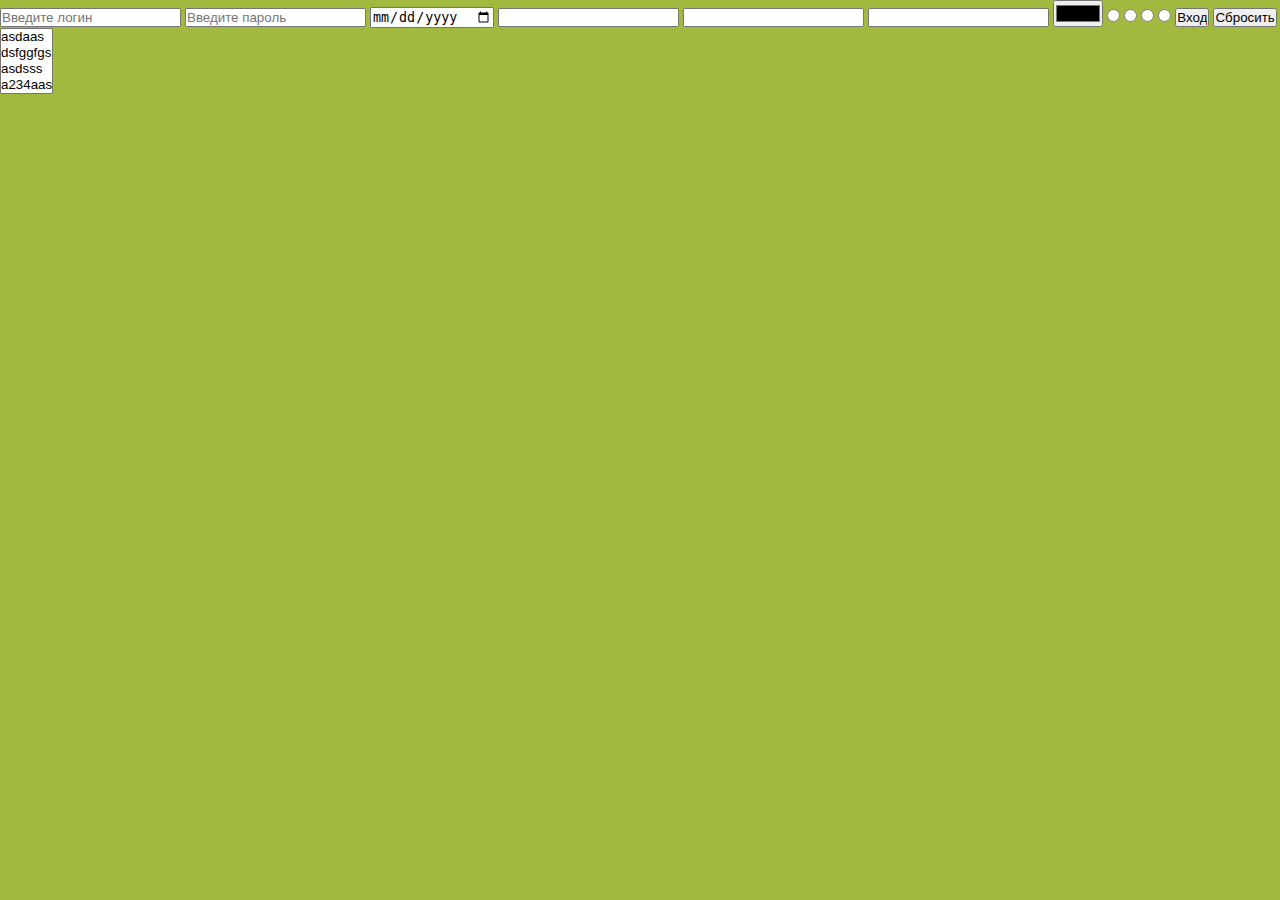
<file: index.html>
<!doctype html>
<html lang="en">
<head>
    <meta charset="UTF-8">
    <meta name="viewport"
          content="width=device-width, user-scalable=no, initial-scale=1.0, maximum-scale=1.0, minimum-scale=1.0">
    <meta http-equiv="X-UA-Compatible" content="ie=edge">
    <title>Пример сайта</title>
    <link rel="stylesheet" href="./style.css">
</head>
<body class="application">
    <!--<div class="div-1">-->
        <!--Lorem ipsum dolor sit amet, consectetur adipisicing elit. Accusamus alias architecto aut cumque dolor hic in minima-->
        <!--minus nemo neque nulla pariatur placeat, quae quisquam rerum tempore veritatis voluptates voluptatibus.-->
    <!--</div>-->
    <!--<div class="parent-div">-->
        <!--<div class="children-div ellipsis"></div>-->
            <!--<span>-->
                <!--123412341234-->
            <!--</span>-->
    <!--</div>-->

    <!--<div class="parent-position-div border">-->
        <!--<div class="children-position-div border">-->
             <!--12345-->
            <!--<div class="fixed-div border">-->
                <!--1234-->
            <!--</div>-->
        <!--</div>-->
    <!--</div>-->
    <form action="" method="post">
        <label for="user">
            <input id="user"
                   name="user"
                   type="text"

                   placeholder="Введите логин"
            >
            <label for="password">
                <input
                        id="password"
                        name="password"
                        type="password"

                        placeholder="Введите пароль"
                >
            </label>
        </label>
        <input type="date">
        <input type="number">
        <input type="email">
        <input type="tel">
        <input type="color">
        <input type="radio" name="group" value="1">
        <input type="radio" name="group" value="2">
        <input type="radio" name="group" value="3">
        <input type="radio" name="group" value="4">
        <input type="submit" value="Вход">
        <input type="reset" value="Сбросить">
        <select name="selected_item" multiple>
            <option value="1">asdaas</option>
            <option value="3">dsfggfgs</option>
            <option value="14">asdsss</option>
            <option value="101">a234aas</option>
        </select>
    </form>
</body>
</html>
</file>
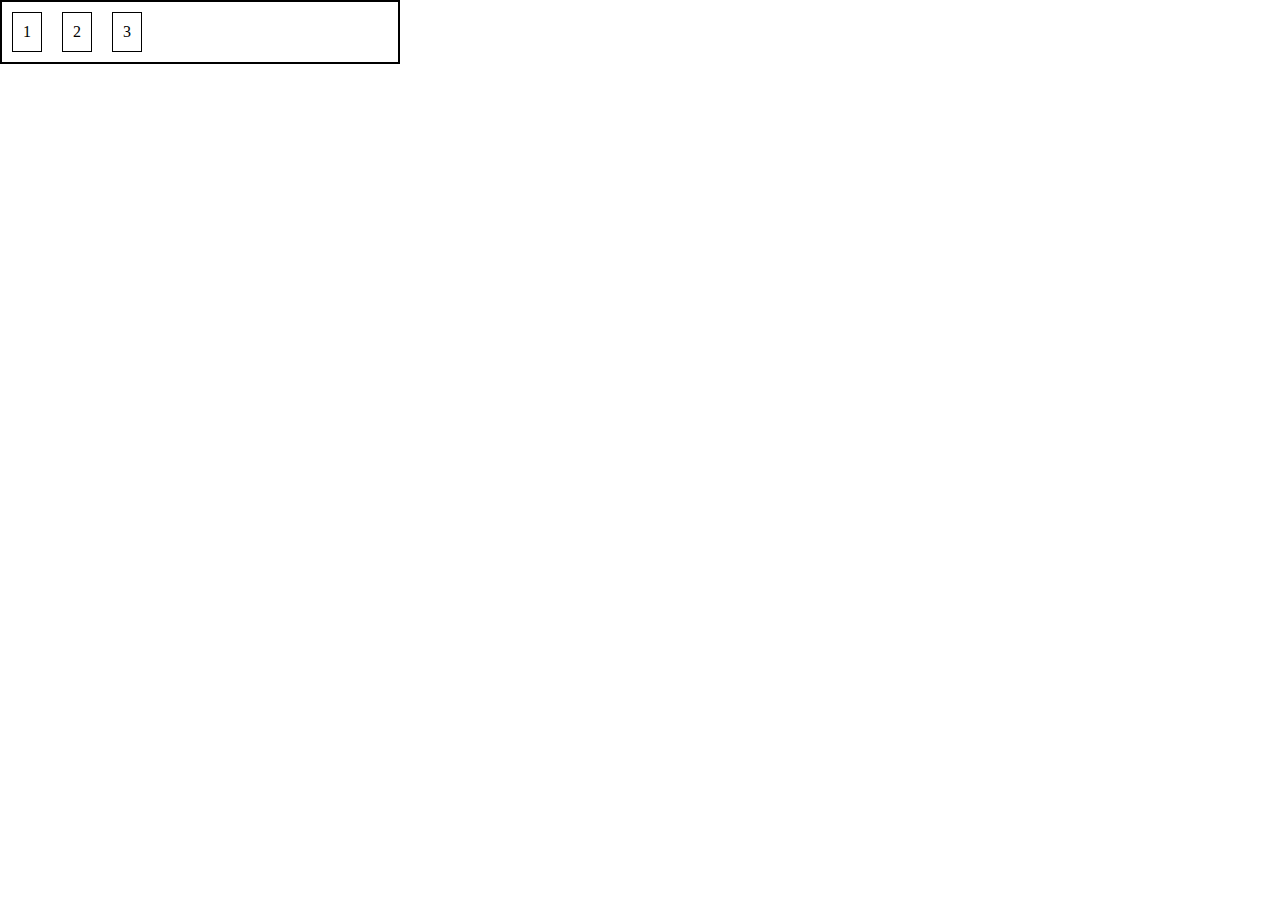
<file: flex.html>
<!doctype html>
<html lang="en">
<head>
    <meta charset="UTF-8">
    <meta name="viewport"
          content="width=device-width, user-scalable=no, initial-scale=1.0, maximum-scale=1.0, minimum-scale=1.0">
    <meta http-equiv="X-UA-Compatible" content="ie=edge">
    <title>Document</title>
    <link rel="stylesheet" href="./flex.css">
</head>
<body>
    <div class="flex-parent">
        <!--<div class="flex-children flex-children-1">1</div>-->
        <!--<div class="flex-children flex-children-2">2</div>-->
        <!--<div class="flex-children flex-children-3">3</div>-->
        <!--<div class="flex-children flex-children-4">4</div>-->
        <!--<div class="flex-children flex-children-5">5</div>-->
        <!--<div class="flex-children flex-children-6">6</div>-->
        <!--<div class="flex-children flex-children-7">7</div>-->
        <!--<div class="flex-children flex-children-8">8</div>-->
        <!--<div class="flex-children flex-children-9">9</div>-->
        <!--<div class="flex-children flex-children-10">10</div>-->
        <!--<div class="flex-children flex-children-11">11</div>-->
        <!--<div class="flex-children flex-children-12">12</div>-->
        <!--<div class="flex-children flex-children-13">13</div>-->
        <!--<div class="flex-children flex-children-14">14</div>-->
        <!--<div class="flex-children flex-children-15">15</div>-->
        <!--<div class="flex-children flex-children-16">16</div>-->
        <!--<div class="flex-children flex-children-17">17</div>-->
        <!--<div class="flex-children flex-children-18">18</div>-->
        <!--<div class="flex-children flex-children-19">19</div>-->
        <!--<div class="flex-children flex-children-20">20</div>-->

        <div class="flex-parent">
            <div class="flex-children flex-children-1">1</div>
            <div class="flex-children flex-children-2">2</div>
            <div class="flex-children flex-children-2">3</div>
        </div>
    </div>
</body>
</html>
</file>
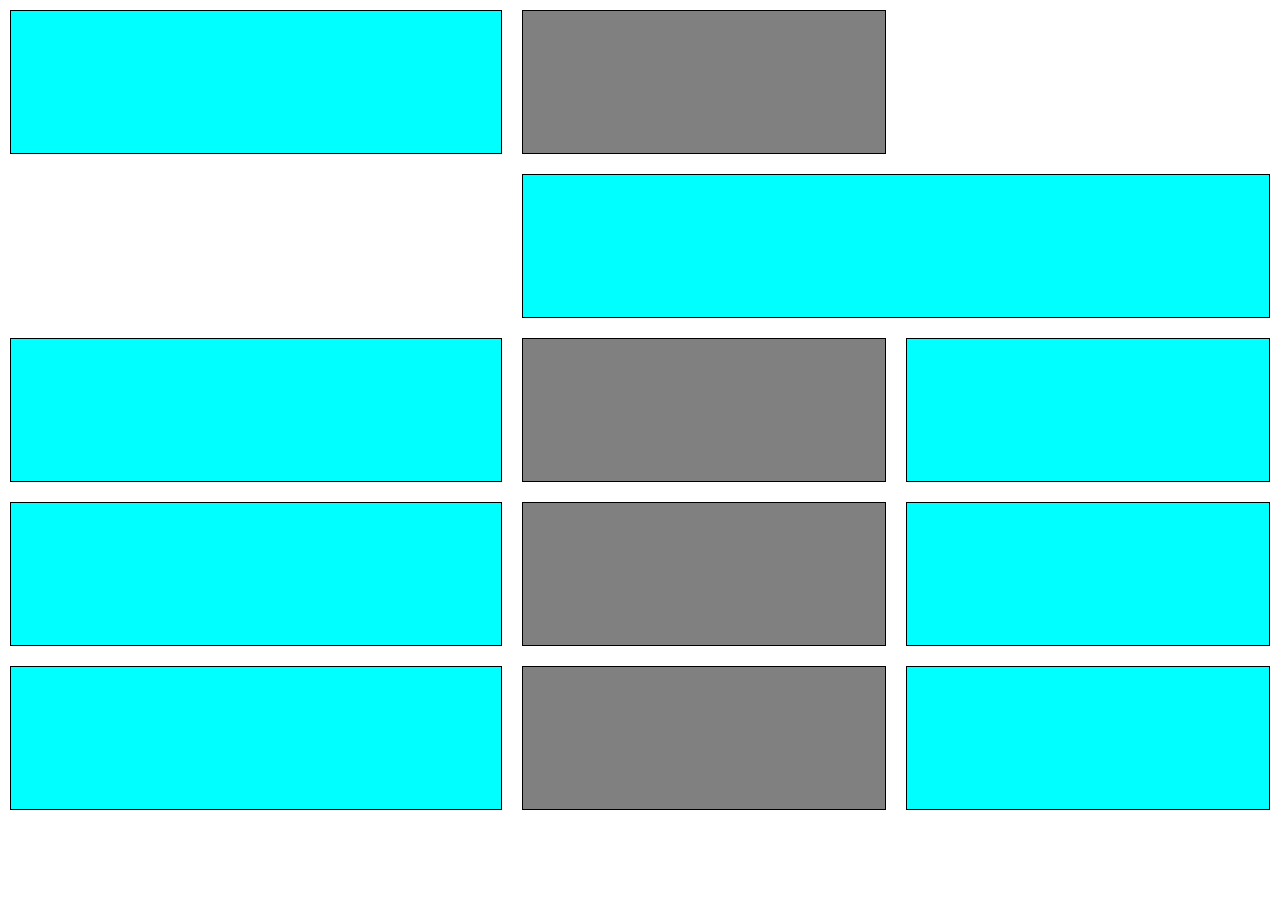
<file: test.html>
<!doctype html>
<html lang="en">
<head>
    <meta charset="UTF-8">
    <meta name="viewport"
          content="width=device-width, user-scalable=no, initial-scale=1.0, maximum-scale=1.0, minimum-scale=1.0">
    <meta http-equiv="X-UA-Compatible" content="ie=edge">
    <title>Document</title>
    <link rel="stylesheet" href="style%20block.css">
</head>
<body class="application">
    <div class="grid-template">
        <div class="grid-children grid-children-1"></div>
        <div class="grid-children grid-children-2"></div>
        <div class="grid-children grid-children-3"></div>
        <div class="grid-children grid-children-4"></div>
        <div class="grid-children grid-children-5"></div>
        <div class="grid-children grid-children-6"></div>
        <div class="grid-children grid-children-7"></div>
        <div class="grid-children grid-children-8"></div>
        <div class="grid-children grid-children-9"></div>
        <div class="grid-children grid-children-10"></div>
        <div class="grid-children grid-children-11"></div>
        <div class="grid-children grid-children-12"></div>
        <div class="grid-children grid-children-13"></div>
        <div class="grid-children grid-children-14"></div>
        <div class="grid-children grid-children-15"></div>
        <div class="grid-children grid-children-16"></div>
        <div class="grid-children grid-children-17"></div>
        <div class="grid-children grid-children-18"></div>
        <div class="grid-children grid-children-19"></div>
        <div class="grid-children grid-children-20"></div>
        <div class="grid-children grid-children-21"></div>
        <div class="grid-children grid-children-22"></div>
        <div class="grid-children grid-children-23"></div>
        <div class="grid-children grid-children-24"></div>
        <div class="grid-children grid-children-25"></div>
        <div class="grid-children grid-children-26"></div>
        <div class="grid-children grid-children-27"></div>
        <div class="grid-children grid-children-28"></div>
        <div class="grid-children grid-children-29"></div>
        <div class="grid-children grid-children-30"></div>

    </div>

</body>
</html>
</file>
<file: style.css>
* {
    margin: 0;
    padding: 0;
    box-sizing: border-box;
}
.application{
    width: 100vw;
    height: 100vh;
    background: #a1b93e;
}

.margin-div {
    border: 2px solid black;
    margin: 50px;
}

.padding-div {
    padding: 10px;
    border-radius: 10px;

}
</file>
<file: flex.css>
* {
    margin: 0;
    padding: 0;
    box-sizing: border-box;
}

.flex-parent {
    display: flex;
    width: 400px;
    border: 1px solid black;
}

/*.flex-children:nth-child(2n+1) {*/
    /*height: 50px;*/
    /*width: 30px;*/
    /*background: aqua;*/
    /*width: 20px;*/
/*}*/

/*.flex-children:nth-child(2n) {*/
    /*height: 30px;*/
    /*width: 20px;*/
    /*background: gray;*/
    /*width: 30px;*/
/*}*/

/*.flex-children {*/
    /*margin: 10px;*/
/*}*/

.flex-children {
    margin: 10px;
    padding: 10px;
    border: 1px solid black;
}
</file>
